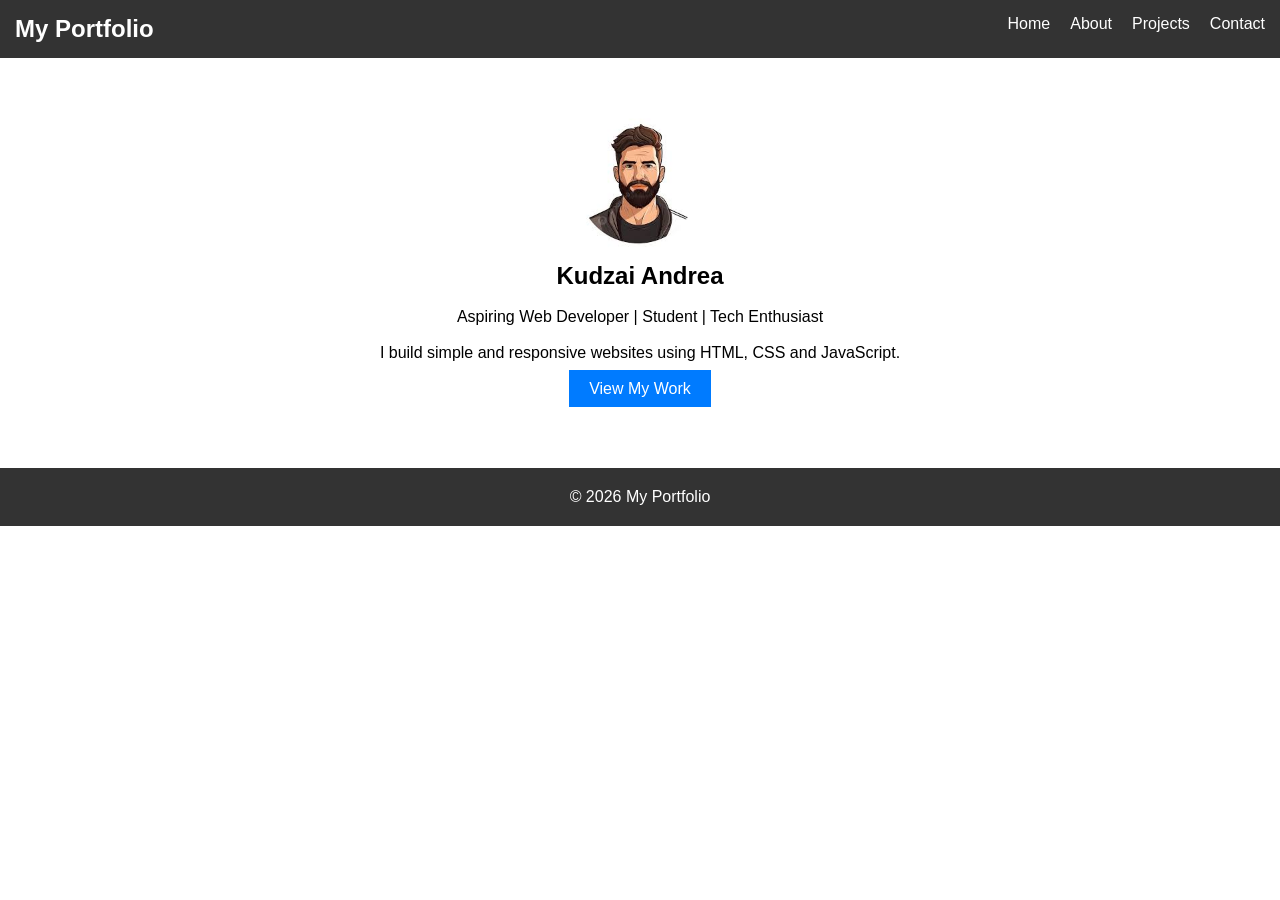
<file: index.html>
<!DOCTYPE html>
<html lang="en">
<head>
<meta charset="UTF-8">
<meta name="viewport" content="width=device-width, initial-scale=1.0">
<title>My Portfolio</title>
<link rel="stylesheet" href="css/style.css">
</head>

<body>

<header>
<nav>
<h2>My Portfolio</h2>
<ul>
<li><a href="index.html">Home</a></li>
<li><a href="about.html">About</a></li>
<li><a href="projects.html">Projects</a></li>
<li><a href="contact.html">Contact</a></li>
</ul>
</nav>
</header>

<section class="hero">
<img src="images/download.jpg" alt="Profile Photo">
<h1>Kudzai Andrea</h1><br>
<p>Aspiring Web Developer | Student | Tech Enthusiast</p><br>
<p>I build simple and responsive websites using HTML, CSS and JavaScript.</p>

<br><a href="projects.html" class="btn">View My Work</a><br>

</section>

<footer>
<p>© 2026 My Portfolio</p>
</footer>

</body>
</html>
</file>
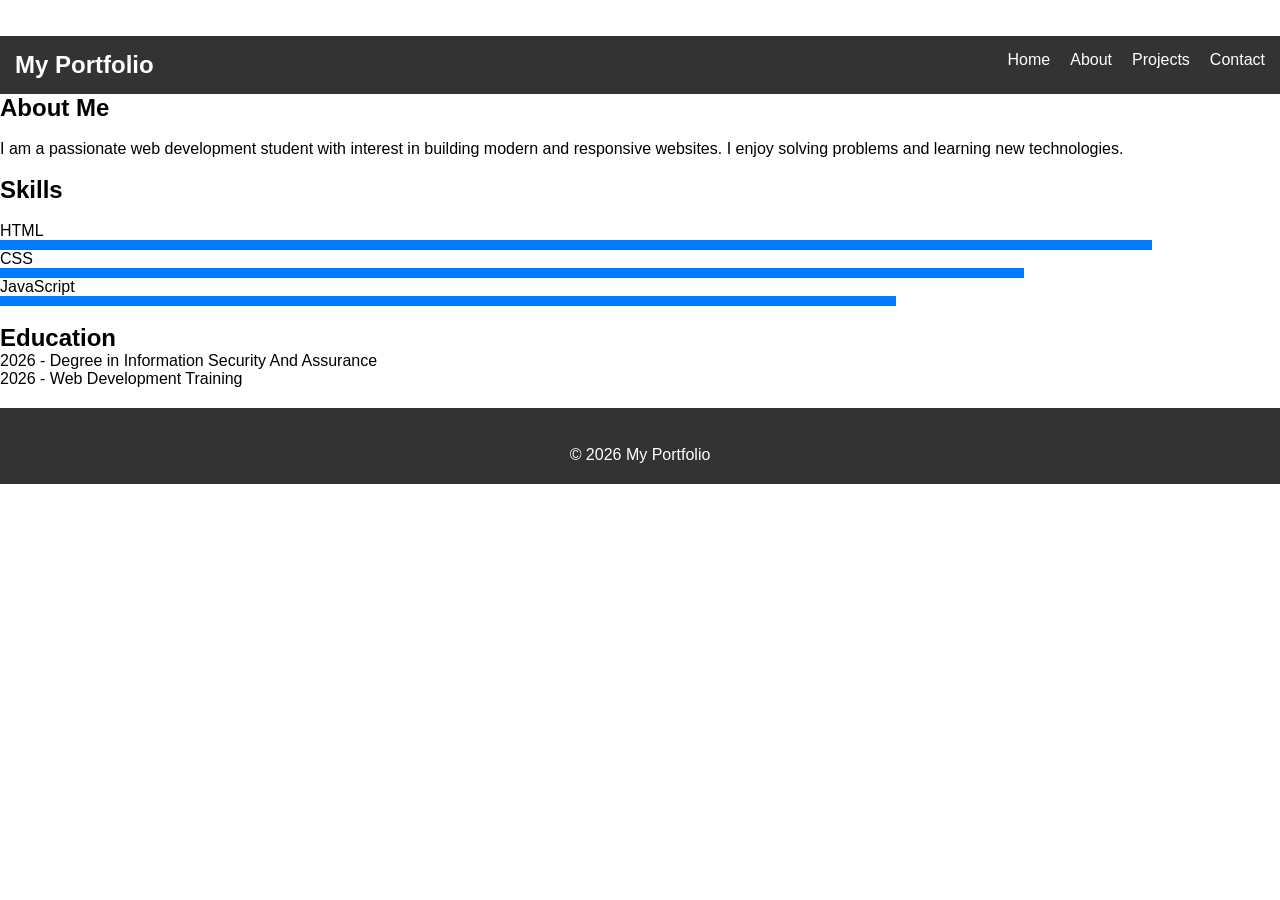
<file: about.html>
<!DOCTYPE html>
<html lang="en">
<head>
<meta charset="UTF-8">
<meta name="viewport" content="width=device-width, initial-scale=1.0">
<title>About Me</title>
<link rel="stylesheet" href="css/style.css">
</head><br><br>

<body>

<header>
<nav>
<h2>My Portfolio</h2>
<ul>
<li><a href="index.html">Home</a></li>
<li><a href="about.html">About</a></li>
<li><a href="projects.html">Projects</a></li>
<li><a href="contact.html">Contact</a></li>
</ul>
</nav>
</header>

<section class="about">

<h1>About Me</h1><br>

<p>
I am a passionate web development student with interest in building
modern and responsive websites. I enjoy solving problems and learning
new technologies.
</p><br>

<h2>Skills</h2><br>

<div class="skills">

<div>
<p>HTML</p>
<div class="bar html"></div>
</div>

<div>
<p>CSS</p>
<div class="bar css"></div>
</div>

<div>
<p>JavaScript</p>
<div class="bar js"></div>
</div>

</div>

<br><h2>Education</h2>

<ul class="timeline">
<li>2026 - Degree in Information Security And Assurance </li>
<li>2026 - Web Development Training</li>
</ul>

</section>

<footer><br>
<p>© 2026 My Portfolio</p>
</footer>

</body>
</html>
</file>
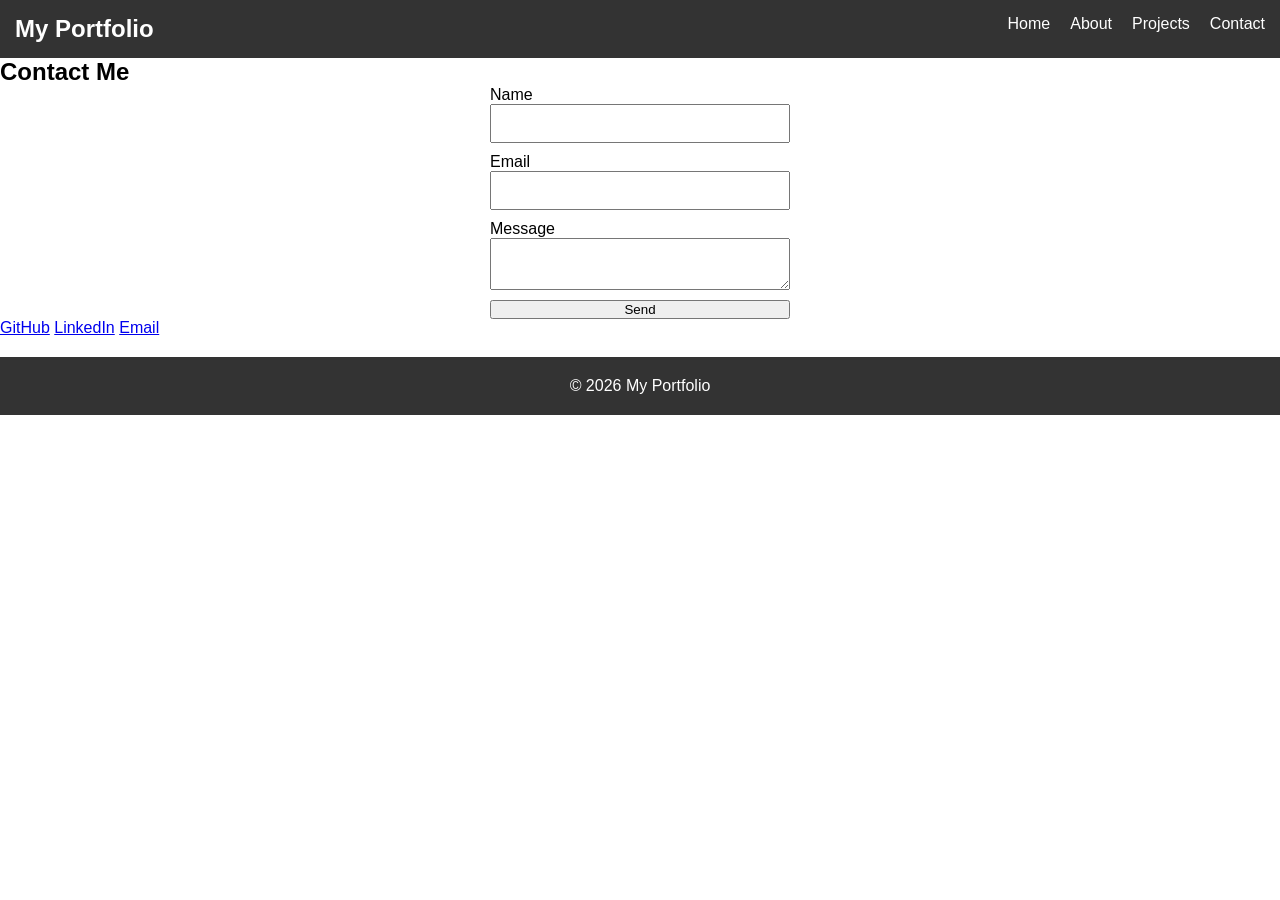
<file: contact.html>
<!DOCTYPE html>
<html lang="en">
<head>
<meta charset="UTF-8">
<meta name="viewport" content="width=device-width, initial-scale=1.0">
<title>Contact</title>
<link rel="stylesheet" href="css/style.css">
</head>

<body>

<header>
<nav>
<h2>My Portfolio</h2>
<ul>
<li><a href="index.html">Home</a></li>
<li><a href="about.html">About</a></li>
<li><a href="projects.html">Projects</a></li>
<li><a href="contact.html">Contact</a></li>
</ul>
</nav>
</header>

<section class="contact">

<h1>Contact Me</h1>

<form>

<label>Name</label>
<input type="text" required>

<label>Email</label>
<input type="email" required>

<label>Message</label>
<textarea required></textarea>

<button type="submit">Send</button>

</form>

<div class="social">
<a href="vadik973">GitHub</a>
<a href="gdhdhd">LinkedIn</a>
<a href="kudzai06@gmail.com">Email</a>
</div>

</section>

<footer>
<p>© 2026 My Portfolio</p>
</footer>

</body>
</html>
</file>
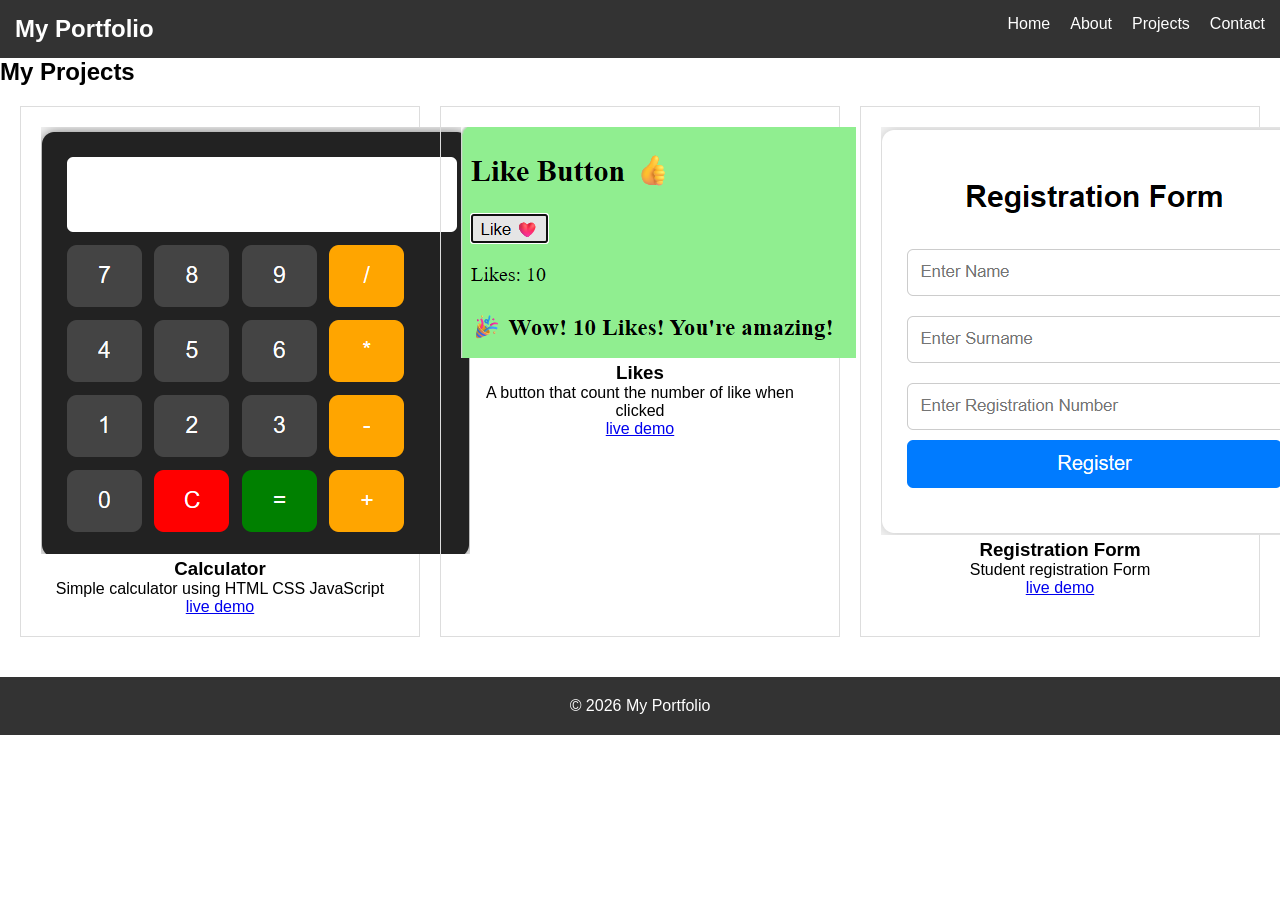
<file: projects.html>
<!DOCTYPE html>
<html lang="en">
<head>
<meta charset="UTF-8">
<meta name="viewport" content="width=device-width, initial-scale=1.0">
<title>Projects</title>
<link rel="stylesheet" href="css/style.css">
</head>

<body>

<header>
<nav>
<h2>My Portfolio</h2>
<ul>
<li><a href="index.html">Home</a></li>
<li><a href="about.html">About</a></li>
<li><a href="projects.html">Projects</a></li>
<li><a href="contact.html">Contact</a></li>
</ul>
</nav>
</header>

<section class="projects">

<h1>My Projects</h1>

<div class="grid">

<div class="card">
<img src="images/calc.png">
<h3>Calculator</h3>
<p>Simple calculator using HTML CSS JavaScript</p>
<a href="projects/calculator.html">live demo</a>
</div>

<div class="card">
<img src="images/likes.png">
<h3>Likes</h3>
<p>A button that count the number of like when clicked</p>
<a href="projects/likes.html">live demo</a>
</div>

<div class="card">
<img src="images/form.png">
<h3>Registration Form</h3>
<p>Student registration Form</p>
<a href="projects/form.html">live demo</a>
</div>

</div>

</section>

<footer>
<p>© 2026 My Portfolio</p>
</footer>

</body>
</html>
</file>
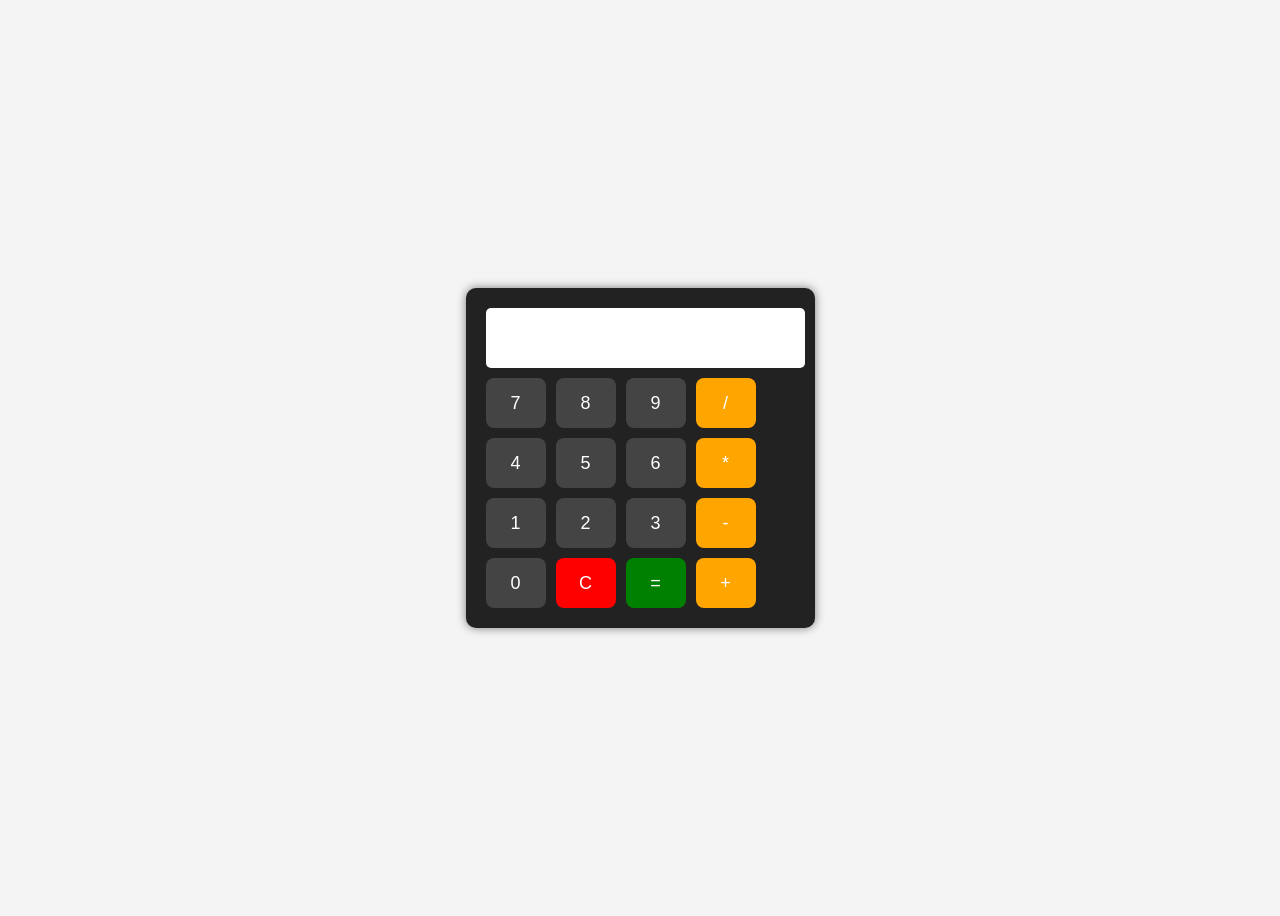
<file: projects/calculator.html>
<!DOCTYPE html>
<html lang="en">
<head>
<meta charset="UTF-8">
<meta name="viewport" content="width=device-width, initial-scale=1.0">
<title>Calculator</title>

<style>
body{
    font-family: Arial, sans-serif;
    background: #f4f4f4;
    display: flex;
    justify-content: center;
    align-items: center;
    height: 100vh;
}

.calculator{
    background: #222;
    padding: 20px;
    border-radius: 10px;
    box-shadow: 0 0 10px rgba(0,0,0,0.5);
}

.display{
    width: 100%;
    height: 50px;
    margin-bottom: 10px;
    text-align: right;
    font-size: 24px;
    padding: 5px;
    border: none;
    border-radius: 5px;
}

.buttons{
    display: grid;
    grid-template-columns: repeat(4, 60px);
    gap: 10px;
}

button{
    height: 50px;
    font-size: 18px;
    border: none;
    border-radius: 8px;
    cursor: pointer;
    transition: 0.3s;
}

/* Number buttons */
.number{
    background: #444;
    color: white;
}

.number:hover{
    background: #666;
}

/* Operator buttons */
.operator{
    background: orange;
    color: white;
}

.operator:hover{
    background: darkorange;
}

/* Equal button */
.equal{
    background: green;
    color: white;
}

.equal:hover{
    background: darkgreen;
}

/* Clear button */
.clear{
    background: red;
    color: white;
}

.clear:hover{
    background: darkred;
}
</style>

</head>

<body>

<div class="calculator">
<input type="text" class="display" id="display" readonly>

<div class="buttons">
<button class="number" onclick="append('7')">7</button>
<button class="number" onclick="append('8')">8</button>
<button class="number" onclick="append('9')">9</button>
<button class="operator" onclick="append('/')">/</button>

<button class="number" onclick="append('4')">4</button>
<button class="number" onclick="append('5')">5</button>
<button class="number" onclick="append('6')">6</button>
<button class="operator" onclick="append('*')">*</button>

<button class="number" onclick="append('1')">1</button>
<button class="number" onclick="append('2')">2</button>
<button class="number" onclick="append('3')">3</button>
<button class="operator" onclick="append('-')">-</button>

<button class="number" onclick="append('0')">0</button>
<button class="clear" onclick="clearDisplay()">C</button>
<button class="equal" onclick="calculate()">=</button>
<button class="operator" onclick="append('+')">+</button>
</div>

</div>

<script>
function append(value){
document.getElementById("display").value += value;
}

function clearDisplay(){
document.getElementById("display").value = "";
}

function calculate(){
try{
document.getElementById("display").value = eval(document.getElementById("display").value);
}
catch{
alert("Invalid Expression");
}
}
</script>

</body>
</html>
</file>
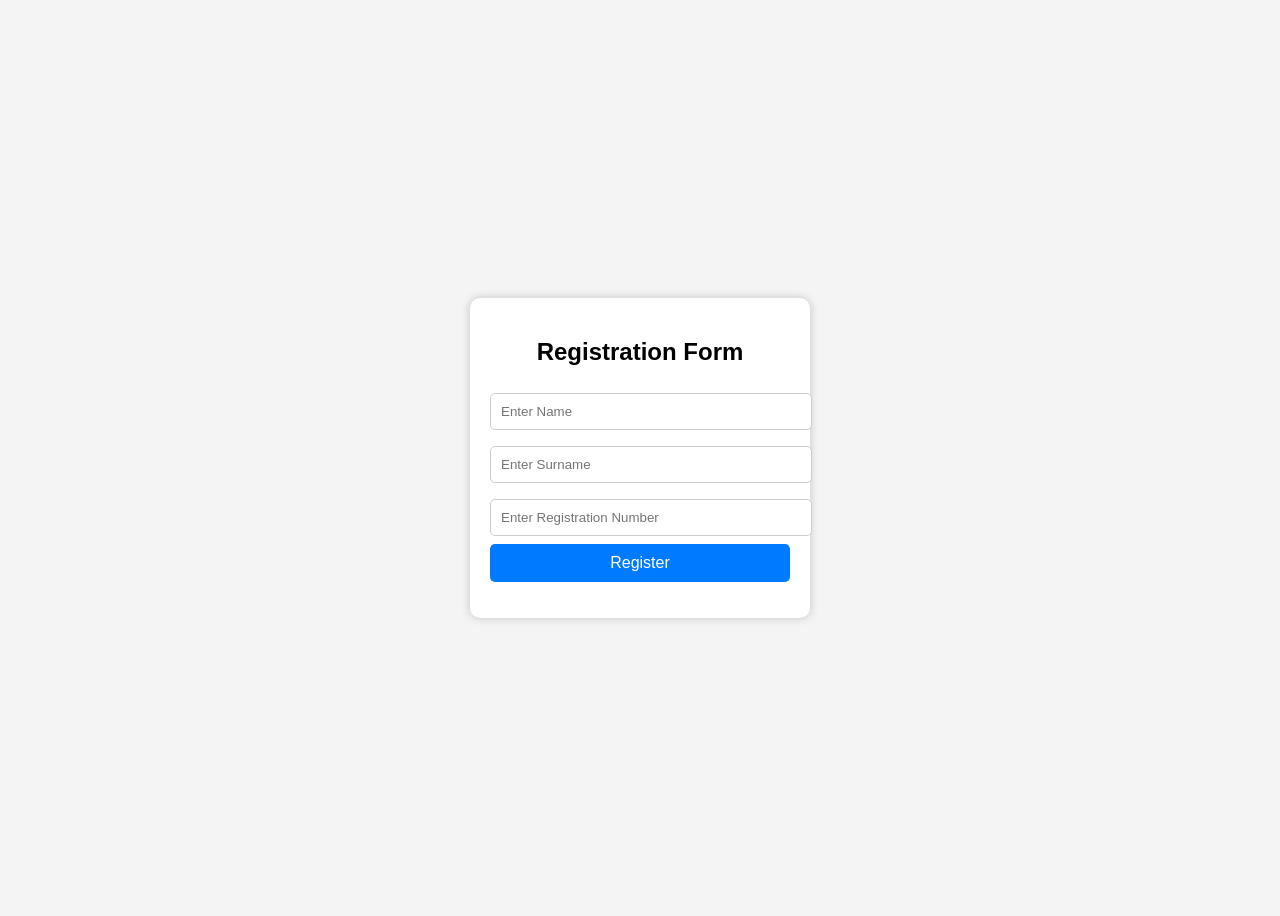
<file: projects/form.html>
<!DOCTYPE html>
<html lang="en">
<head>
<meta charset="UTF-8">
<meta name="viewport" content="width=device-width, initial-scale=1.0">
<title>Registration Form</title>

<style>
body{
font-family: Arial, sans-serif;
background-color:#f4f4f4;
display:flex;
justify-content:center;
align-items:center;
height:100vh;
}

.container{
background:white;
padding:20px;
border-radius:10px;
box-shadow:0px 0px 10px rgba(0,0,0,0.2);
width:300px;
}

h2{
text-align:center;
}

input{
width:100%;
padding:10px;
margin:8px 0;
border-radius:5px;
border:1px solid #ccc;
}

button{
width:100%;
padding:10px;
background:#007BFF;
color:white;
border:none;
border-radius:5px;
cursor:pointer;
font-size:16px;
}

button:hover{
background:#0056b3;
}

#message{
text-align:center;
margin-top:10px;
color:green;
font-weight:bold;
}
</style>

</head>
<body>

<div class="container">
<h2>Registration Form</h2>

<form onsubmit="registerUser(event)">
<input type="text" placeholder="Enter Name" id="name" required>

<input type="text" placeholder="Enter Surname" id="surname" required>

<input type="text" placeholder="Enter Registration Number" id="regno" required>

<button type="submit">Register</button>

</form>

<p id="message"></p>

</div>

<script>
function registerUser(event){
event.preventDefault();

document.getElementById("message").innerHTML = "Registered Successfully ✅";
}
</script>

</body>
</html>
</file>
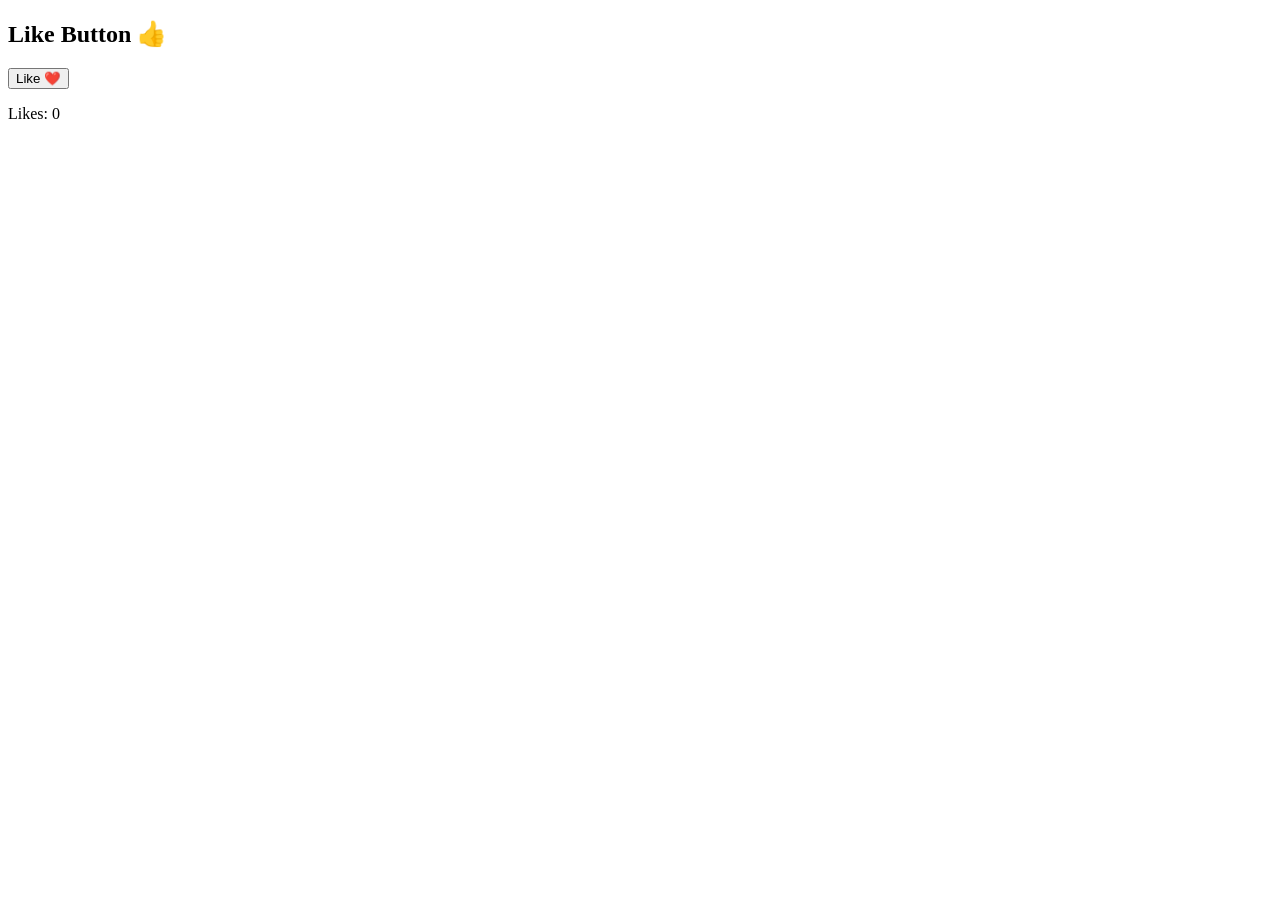
<file: projects/likes.html>
<!DOCTYPE html>
<html>
<head>
    <title>Like Button</title>
</head>
<body id="body">

    <h2>Like Button 👍</h2>

    <!-- Button -->
    <button onclick="addLike()">Like ❤️</button>

    <!-- Display count -->
    <p id="likeCount">Likes: 0</p>

    <!-- Celebration message -->
    <h3 id="message"></h3>

    <script>
        let count = 0;

        function addLike() {
            count++;
            document.getElementById("likeCount").innerText = "Likes: " + count;

            // When it reaches 10
            if (count === 10) {
                document.getElementById("message").innerText = "🎉 Wow! 10 Likes! You're amazing!";
                document.getElementById("body").style.backgroundColor = "lightgreen";
            }
        }
    </script>

</body>
</html>
</file>
<file: css/style.css>
*{
margin:0;
padding:0;
box-sizing:border-box;
font-family:Arial;
}

header{
background:#333;
color:white;
padding:15px;
}

nav{
display:flex;
justify-content:space-between;
}

nav ul{
display:flex;
list-style:none;
}

nav ul li{
margin-left:20px;
}

nav ul li a{
color:white;
text-decoration:none;
}

.hero{
text-align:center;
padding:50px;
}

.hero img{
width:150px;
border-radius:50%;
}

.btn{
background:#007BFF;
color:white;
padding:10px 20px;
text-decoration:none;
}

.projects .grid{
display:grid;
grid-template-columns:repeat(auto-fit,minmax(250px,1fr));
gap:20px;
padding:20px;
}

.card{
border:1px solid #ddd;
padding:20px;
text-align:center;
}

.contact form{
display:flex;
flex-direction:column;
width:300px;
margin:auto;
}

.contact input, textarea{
margin-bottom:10px;
padding:10px;
}

footer{
text-align:center;
padding:20px;
background:#333;
color:white;
margin-top:20px;
}

.skills .bar{
height:10px;
background:#007BFF;
}

.html{width:90%}
.css{width:80%}
.js{width:70%}
</file>
